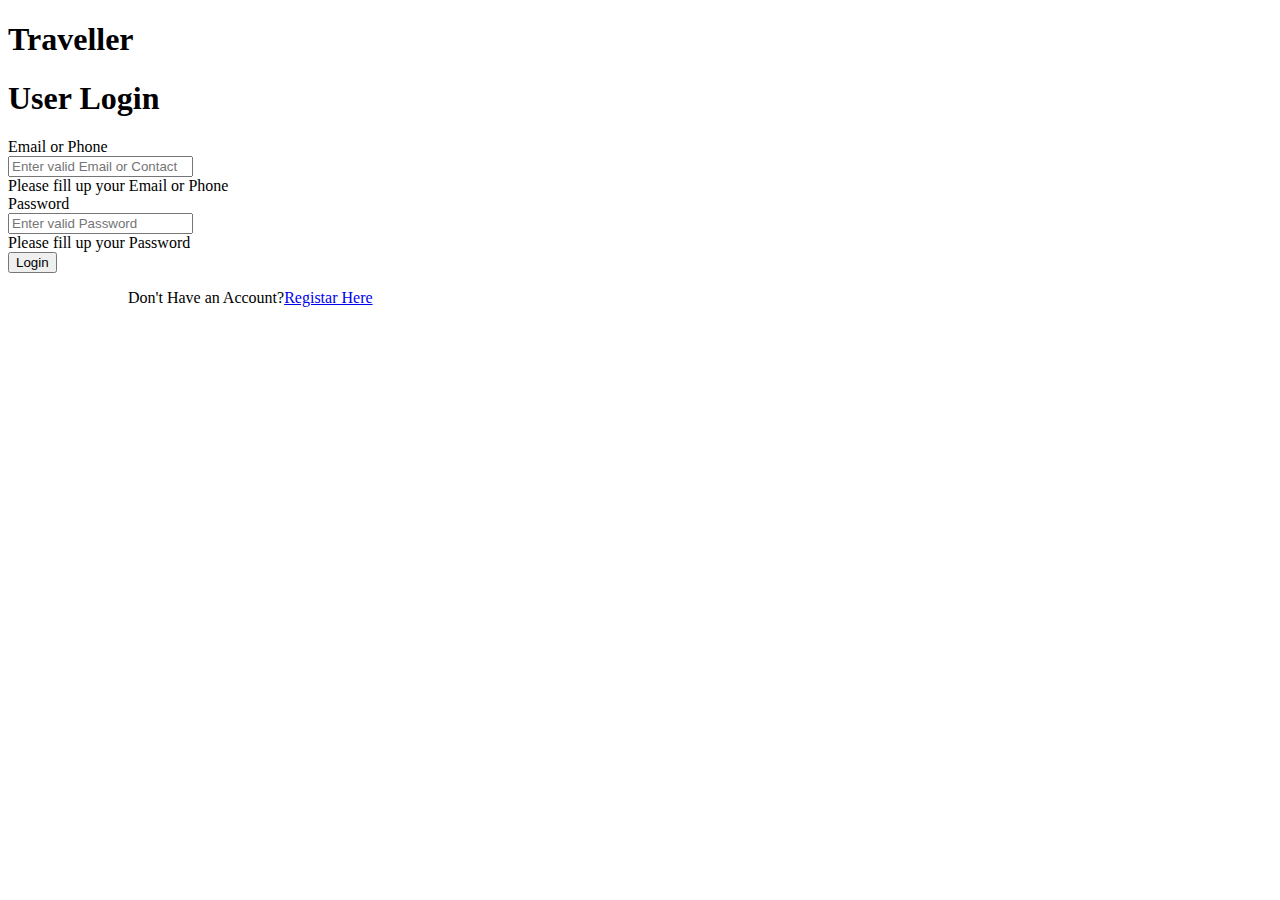
<file: WT/Login/Page of Login/index.html>
<!DOCTYPE html>
<html lang="en">
<head>
	<meta charset="UTF-8">
	<title>Traveller Login Form</title>
	<link rel="stylesheet" href="C:\Users\Tejaswini\Desktop\WT\Login\Page of Login\style.css">
</head>
<body>
<nav>
<h1>Traveller</h1>
</nav>
	<div class="container">
		<h1 class="label">User Login</h1>
		<form class="login_form" action="‪C:\Users\Tejaswini\Desktop\WT\Main.html" method="post" name="form" onsubmit="return validated()">
			<div class="font">Email or Phone</div>
			<input autocomplete="off" type="text" name="email" placeholder="Enter valid Email or Contact">
			<div id="email_error">Please fill up your Email or Phone</div>
			<div class="font font2">Password</div>
			<input type="password" name="password" placeholder="Enter valid Password" >
			<div id="pass_error">Please fill up your Password</div>
			<button type="submit">Login</button>
		</form>
		<p style="margin-bottom:50px; margin-left:120px;">Don't Have an Account?<a href="‪C:\Users\Tejaswini\Desktop\WT\Login\Page Of Registration\Registration.html">Registar Here </a> <p>
	</div>	
	<script src="C:\Users\Tejaswini\Desktop\WT\Login\Page of Login\valid.js"></script>
</body>
</html>
</file>
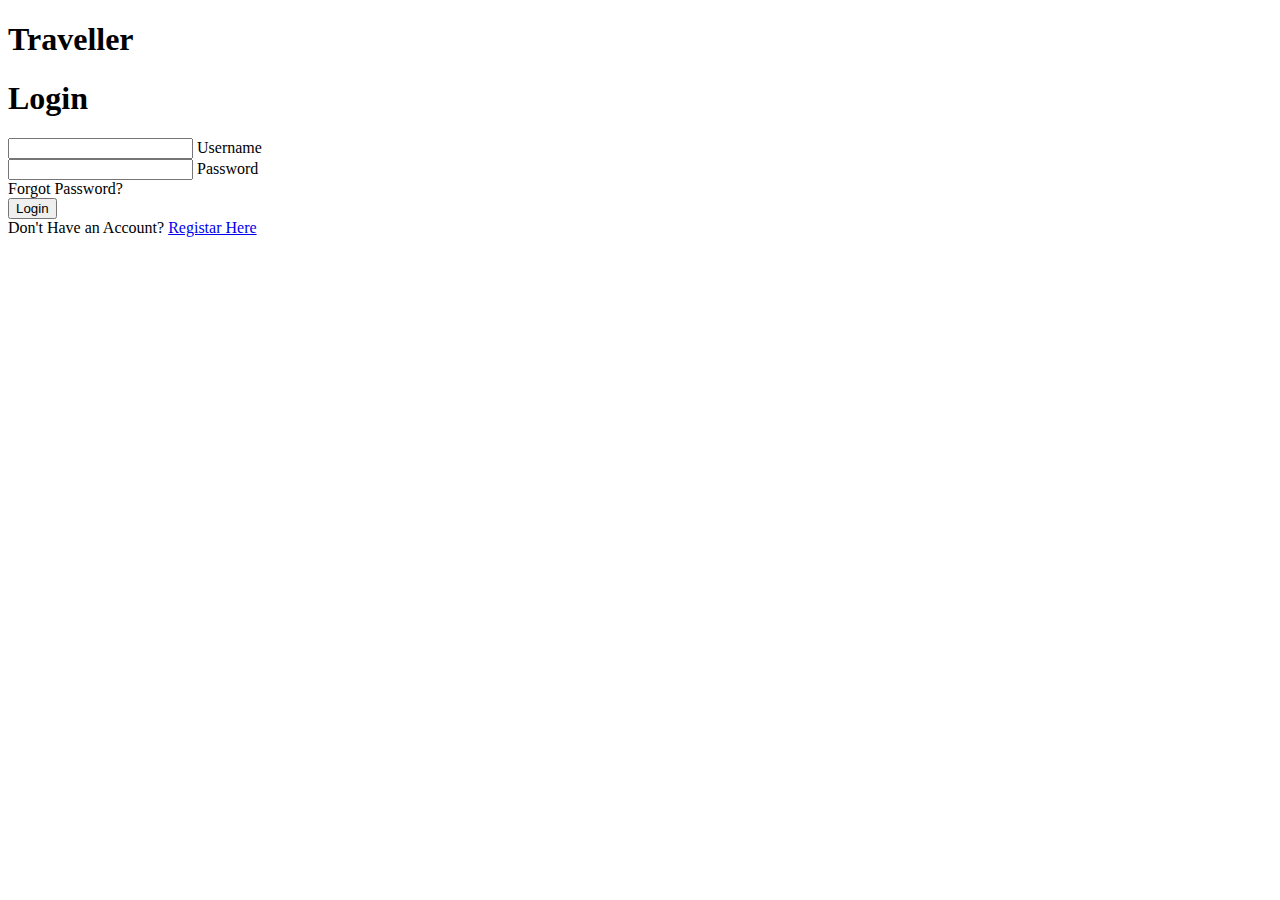
<file: WT/Login/Page of Login/Login Form - No JavaScript/index.html>
<!DOCTYPE html>
<html lang="en" dir="ltr">
  <head>
    <meta charset="utf-8">
    <title>Animated Login Form | CodingNepal</title>
    <link rel="stylesheet" href="C:\Users\Tejaswini\Desktop\WT\Login\Page of Login\Login Form - No JavaScript\style.css">
  </head>
  <body>
    <nav>
<h1>Traveller</h1>
</nav>
    <div class="center">
      <h1>Login</h1>
      <form method="post" action="C:\Users\Tejaswini\Desktop\WT\Main.html">
        <div class="txt_field">
          <input type="text" required>
          <span></span>
          <label>Username</label>
        </div>
        <div class="txt_field">
          <input type="password" required>
          <span></span>
          <label>Password</label>
        </div>
        <div class="pass">Forgot Password?</div>
        <input type="submit" value="Login">
        <div class="signup_link">
          Don't Have an Account? <a href="C:\Users\Tejaswini\Desktop\WT\Login\Page Of Registration\Registration.html">Registar Here</a>
        </div>
      </form>
    </div>

  </body>
</html>
</file>
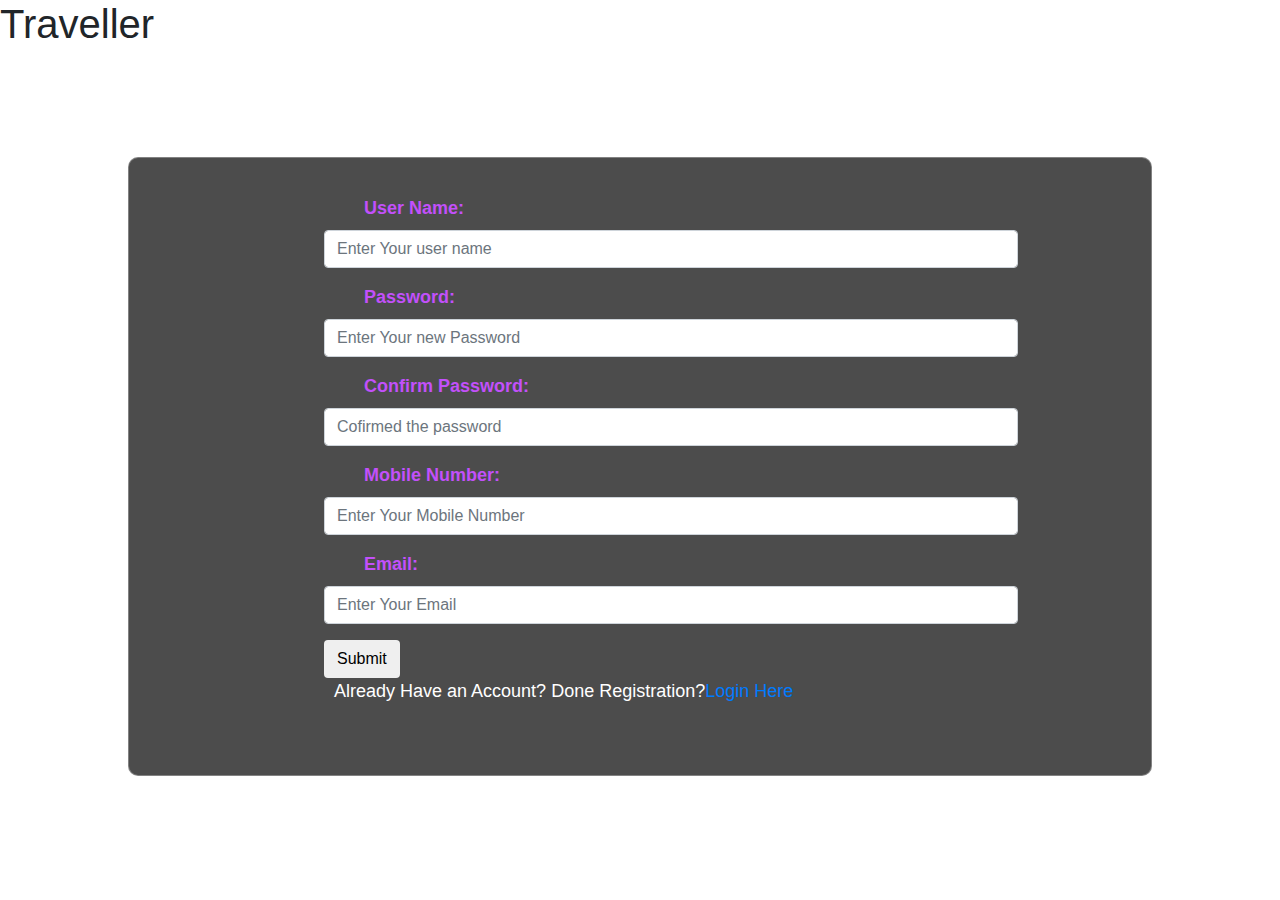
<file: WT/Login/Page Of Registration/Registration.html>
<!DOCTYPE html>
<html>
<head>
	<title></title>
	<link rel="stylesheet" href="https://maxcdn.bootstrapcdn.com/bootstrap/4.0.0/css/bootstrap.min.css">
	<link rel="stylesheet" href="C:\Users\Tejaswini\Desktop\WT\Login\Page Of Registration\Registration.css">

<!-- jQuery library -->
<script src="https://ajax.googleapis.com/ajax/libs/jquery/3.3.1/jquery.min.js"></script>
<!-- Popper JS -->
<script src="https://cdnjs.cloudflare.com/ajax/libs/popper.js/1.12.9/umd/popper.min.js"></script>

<!-- Latest compiled JavaScript -->
<script src="https://maxcdn.bootstrapcdn.com/bootstrap/4.0.0/js/bootstrap.min.js"></script>
</head>
<body>
<nav>
<h1>
Traveller
</h1>
</nav>

<h1 class="text-white text-center font-weight-bold" style="font-size: 55px; background-color:rbg(111,244,224); margin-bottom:35px; ">User Registration </h1>

	<div class="container" style="background-color:rgba(0,0,0,0.7); width:80%; height:800%; font-size:18px; border-radius:10px; border: 1px solid rgba(255,255,255,0.3); box-shadow:2px 2px 15px; rgba:(0,0,0,0.3); color:#fff; margin-bottom:100px; "><br>
		
		<div style="width:70%;  margin-left:180px; margin-top:10px;">
			
			<form action="#" onsubmit="return validation()" >
				
				<div class="form-group">
					<label for="user" class="font-weight-bold" style="color:rgba( 194,80,250,100);margin-left:40px;"> User Name: </label>
					<input type="text" name="user" class="form-control" id="user" autocomplete="off" placeholder="Enter Your user name">
					<span id="username" class="text-danger font-weight-bold"> </span>
				</div>

				<div class="form-group">
					<label class="font-weight-bold" style="color:rgba(194,80,250,100);margin-left:40px;"> Password: </label>
					<input type="password" name="pass" class="form-control" id="pass" autocomplete="off" placeholder="Enter Your new Password">
					<span id="passwords" class="text-danger font-weight-bold"> </span>
				</div>

				<div class="form-group">
					<label class="font-weight-bold" style="color:rgba(194,80,250,100);margin-left:40px;"> Confirm Password: </label>
					<input type="password" name="conpass" class="form-control" id="conpass" autocomplete="off"placeholder="Cofirmed the password">
					<span id="confrmpass" class="text-danger font-weight-bold"> </span>
				</div>

				<div class="form-group">
					<label class="font-weight-bold" style="color:rgba(194,80,250,100); margin-left:40px;"> Mobile Number: </label>
					<input type="text" name="mobile" class="form-control" id="mobileNumber" autocomplete="off"placeholder="Enter Your Mobile Number">
					<span id="mobileno" class="text-danger font-weight-bold"> </span>
				</div>

				<div class="form-group">
					<label class="font-weight-bold" style="color:rgba(194,80,250,100);margin-left:40px;"> Email: </label>
					<input type="text" name="email" class="form-control" id="emails" autocomplete="off" placeholder="Enter Your Email">
					<span id="emailids" class="text-danger font-weight-bold"> </span>
				</div>
				
				<button class="btn" type="submit" name="submit" value="submit" autocomplete="off">Submit</button>
<p style="margin-bottom:0px; margin-left:10px;">Already Have an Account? Done Registration?<a href="C:\Users\Tejaswini\Desktop\WT\Login\Page of Login\Login Form - No JavaScript\index.html">Login Here </a> <p>

			</form><br><br>


		</div>
	</div>



	<script type="text/javascript">
		

		function validation(){

			var user = document.getElementById('user').value;
			var pass = document.getElementById('pass').value;
			var confirmpass = document.getElementById('conpass').value;
			var mobileNumber = document.getElementById('mobileNumber').value;
			var emails = document.getElementById('emails').value;





			if(user == ""){
				document.getElementById('username').innerHTML =" ** Please fill the username field";
				return false;
			}
			if((user.length <= 2) || (user.length > 20)) {
				document.getElementById('username').innerHTML =" ** Username lenght must be between 2 and 20";
				return false;	
			}
			if(!isNaN(user)){
				document.getElementById('username').innerHTML =" ** only characters are allowed";
				return false;
			}







			if(pass == ""){
				document.getElementById('passwords').innerHTML =" ** Please fill the password field";
				return false;
			}
			if((pass.length <= 5) || (pass.length > 20)) {
				document.getElementById('passwords').innerHTML =" ** Passwords lenght must be between  5 and 20";
				return false;	
			}


			if(pass!=confirmpass){
				document.getElementById('confrmpass').innerHTML =" ** Password does not match the confirm password";
				return false;
			}



			if(confirmpass == ""){
				document.getElementById('confrmpass').innerHTML =" ** Please fill the confirmpassword field";
				return false;
			}




			if(mobileNumber == ""){
				document.getElementById('mobileno').innerHTML =" ** Please fill the mobile NUmber field";
				return false;
			}
			if(isNaN(mobileNumber)){
				document.getElementById('mobileno').innerHTML =" ** user must write digits only not characters";
				return false;
			}
			if(mobileNumber.length!=10){
				document.getElementById('mobileno').innerHTML =" ** Mobile Number must be 10 digits only";
				return false;
			}



			if(emails == ""){
				document.getElementById('emailids').innerHTML =" ** Please fill the email idx` field";
				return false;
			}
			if(emails.indexOf('@') <= 0 ){
				document.getElementById('emailids').innerHTML =" ** @ Invalid Position";
				return false;
			}

			if((emails.charAt(emails.length-4)!='.') && (emails.charAt(emails.length-3)!='.')){
				document.getElementById('emailids').innerHTML =" ** . Invalid Position";
				return false;
			}
			else{
				alert("You Done Your Registration...!!");
			}
		}

	</script>

</body>
</html>
</file>
